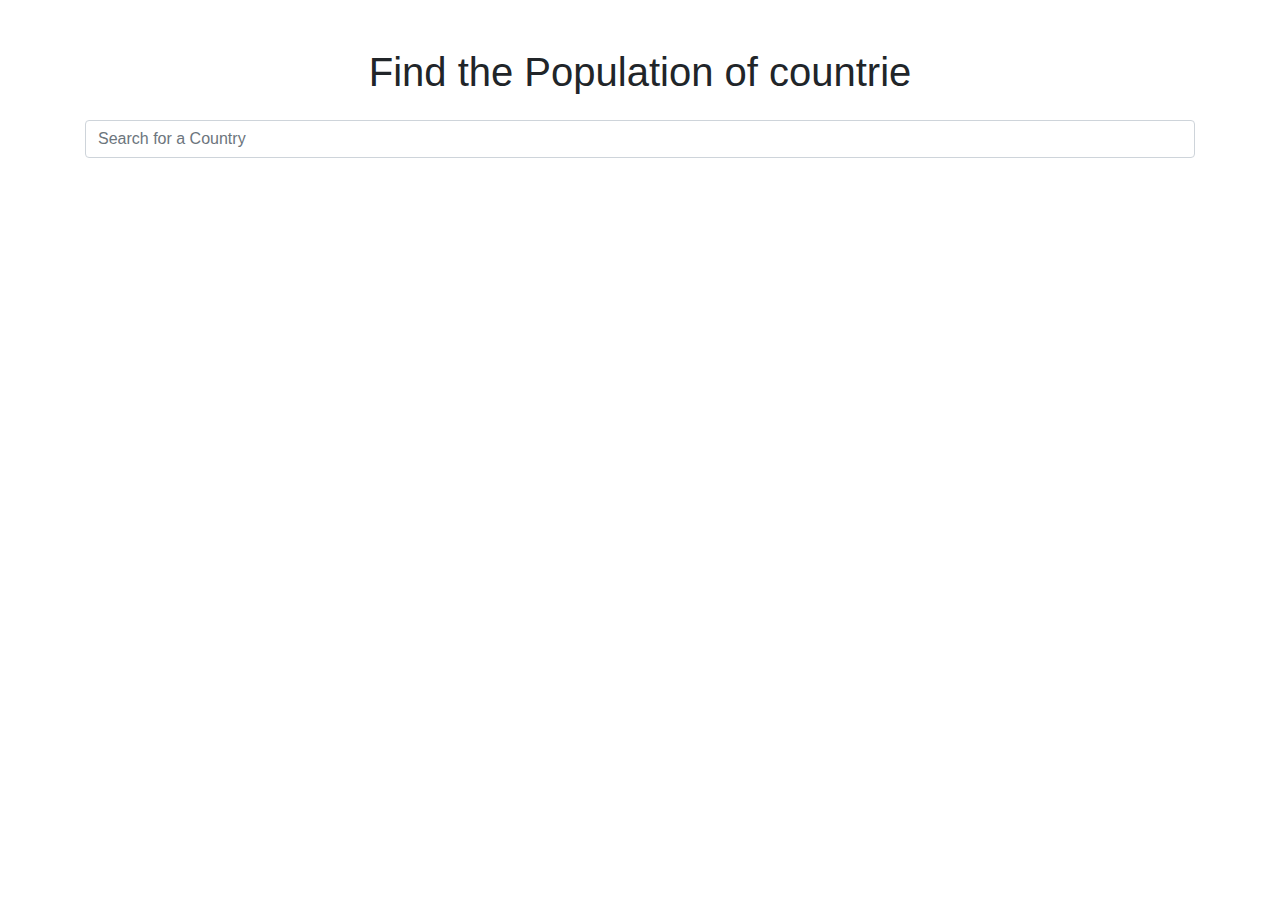
<file: JAVA SCRIPT PROJECT/1EC4ZJIFOI_CoutryFlagSearch/CoutryFlagSearch.html>
<!DOCTYPE html>
<html>

<head>
    <link rel="stylesheet" href="https://stackpath.bootstrapcdn.com/bootstrap/4.5.2/css/bootstrap.min.css" integrity="sha384-JcKb8q3iqJ61gNV9KGb8thSsNjpSL0n8PARn9HuZOnIxN0hoP+VmmDGMN5t9UJ0Z" crossorigin="anonymous" />
    <script src="https://code.jquery.com/jquery-3.5.1.slim.min.js" integrity="sha384-DfXdz2htPH0lsSSs5nCTpuj/zy4C+OGpamoFVy38MVBnE+IbbVYUew+OrCXaRkfj" crossorigin="anonymous"></script>
    <script src="https://cdn.jsdelivr.net/npm/popper.js@1.16.1/dist/umd/popper.min.js" integrity="sha384-9/reFTGAW83EW2RDu2S0VKaIzap3H66lZH81PoYlFhbGU+6BZp6G7niu735Sk7lN" crossorigin="anonymous"></script>
    <script src="https://stackpath.bootstrapcdn.com/bootstrap/4.5.2/js/bootstrap.min.js" integrity="sha384-B4gt1jrGC7Jh4AgTPSdUtOBvfO8shuf57BaghqFfPlYxofvL8/KUEfYiJOMMV+rV" crossorigin="anonymous"></script>
</head>

<body>
    <div class="container pt-5">
        <div class="row">
            <h1 class="col-12 heading text-center">Find the Population of countrie</h1>
            <div class="col-12 text-center mt-3">
                <input type="search" placeholder="Search for a Country" class="form-control search-input" id="searchInput" />
            </div>
            <div class="col-12 d-none mt-5" id="spinnner">
                <div class="d-flex flex-row justify-content-center">
                    <div class="spinner-border" role="status"></div>
                </div>
            </div>
        </div>
        <div class="row result-countries" id="resultCountries"></div>
    </div>
</body>

</html>
</file>
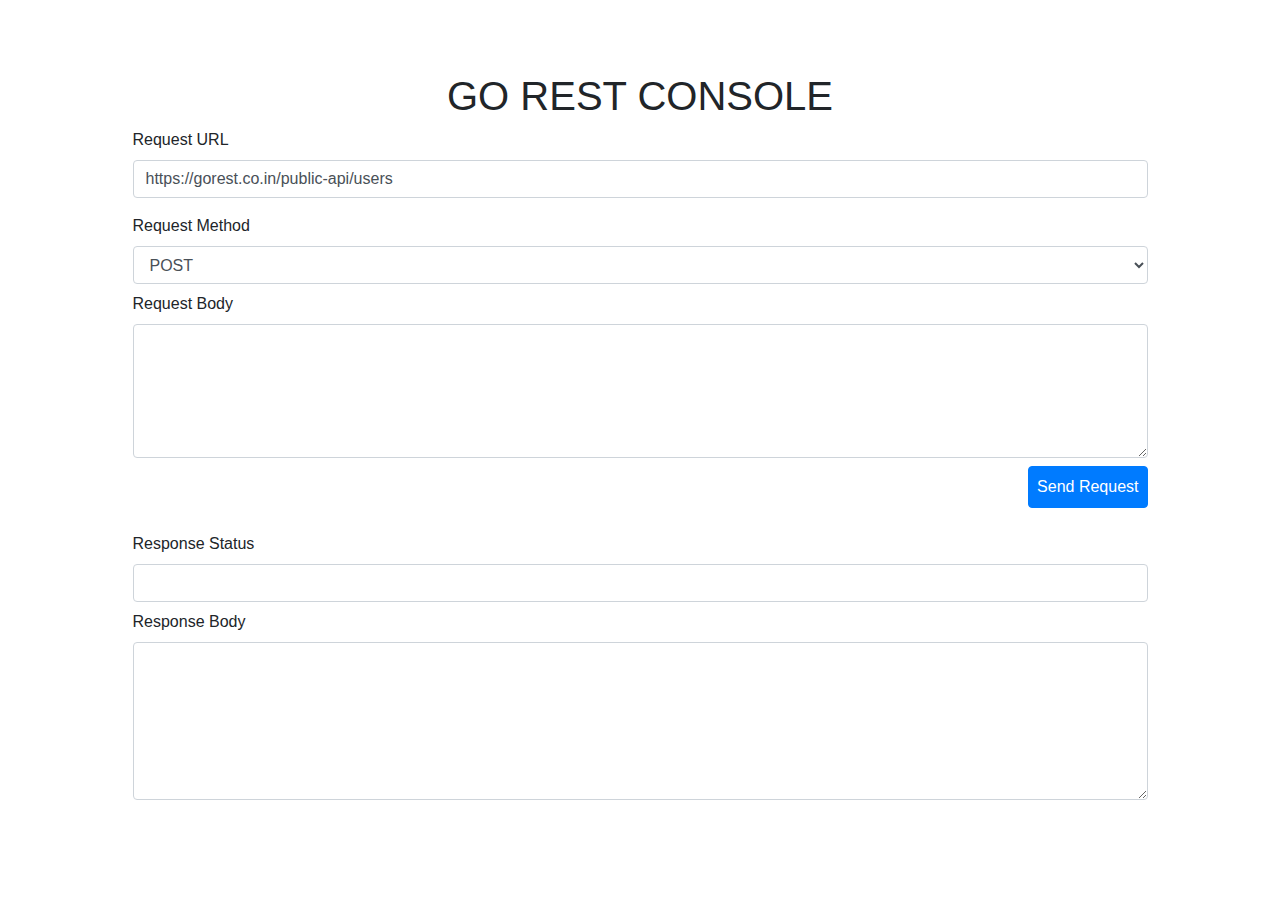
<file: JAVA SCRIPT PROJECT/1EC4ZJIFOI_GETConsole/GETConsole.html>
<!DOCTYPE html>
<html>

<head>
    <link rel="stylesheet" href="https://stackpath.bootstrapcdn.com/bootstrap/4.5.2/css/bootstrap.min.css" integrity="sha384-JcKb8q3iqJ61gNV9KGb8thSsNjpSL0n8PARn9HuZOnIxN0hoP+VmmDGMN5t9UJ0Z" crossorigin="anonymous" />
    <script src="https://code.jquery.com/jquery-3.5.1.slim.min.js" integrity="sha384-DfXdz2htPH0lsSSs5nCTpuj/zy4C+OGpamoFVy38MVBnE+IbbVYUew+OrCXaRkfj" crossorigin="anonymous"></script>
    <script src="https://cdn.jsdelivr.net/npm/popper.js@1.16.1/dist/umd/popper.min.js" integrity="sha384-9/reFTGAW83EW2RDu2S0VKaIzap3H66lZH81PoYlFhbGU+6BZp6G7niu735Sk7lN" crossorigin="anonymous"></script>
    <script src="https://stackpath.bootstrapcdn.com/bootstrap/4.5.2/js/bootstrap.min.js" integrity="sha384-B4gt1jrGC7Jh4AgTPSdUtOBvfO8shuf57BaghqFfPlYxofvL8/KUEfYiJOMMV+rV" crossorigin="anonymous"></script>
</head>

<body>
    <div class="bg-container">
        <div class="container pt-5 pb-5">
            <div class="row pt-4 pb-4 d-flex flex-row justify-content-center console-container">
                <h1 class="col-12 mb-2 text-center heading">GO REST CONSOLE</h1>
                <form class="col-11" id="consoleForm">
                    <div class="mb-2">
                        <label>Request URL</label>
                        <input class="form-control" id="requestUrl" type="text" value="https://gorest.co.in/public-api/users" />
                        <p class="error-message" id="requestUrlErrMsg"></p>
                    </div>
                    <div class="mb-2">
                        <label>Request Method</label>
                        <select class="form-control mb-2" id="requestMethod">
                            <option value="POST">POST</option>
                            <option value="PUT">PUT</option>
                        </select>
                    </div>
                    <div class="mb-2">
                        <label>Request Body</label>
                        <textarea class="form-control w-100" rows="5" id="requestBody"></textarea>
                    </div>
                    <div class="text-right">
                        <button type="submit" class="p-2 btn btn-primary" id="sendRequestBtn">Send Request</button>
                    </div>
                </form>
                <div class="col-11 mt-4">
                    <label>Response Status</label>
                    <input class="form-control" type="text" id="responseStatus" />
                </div>
                <div class="col-11 mt-2">
                    <label>Response Body</label>
                    <textarea class="form-control w-100" rows="6" id="responseBody"></textarea>
                </div>
            </div>
        </div>
    </div>
</body>

</html>
</file>
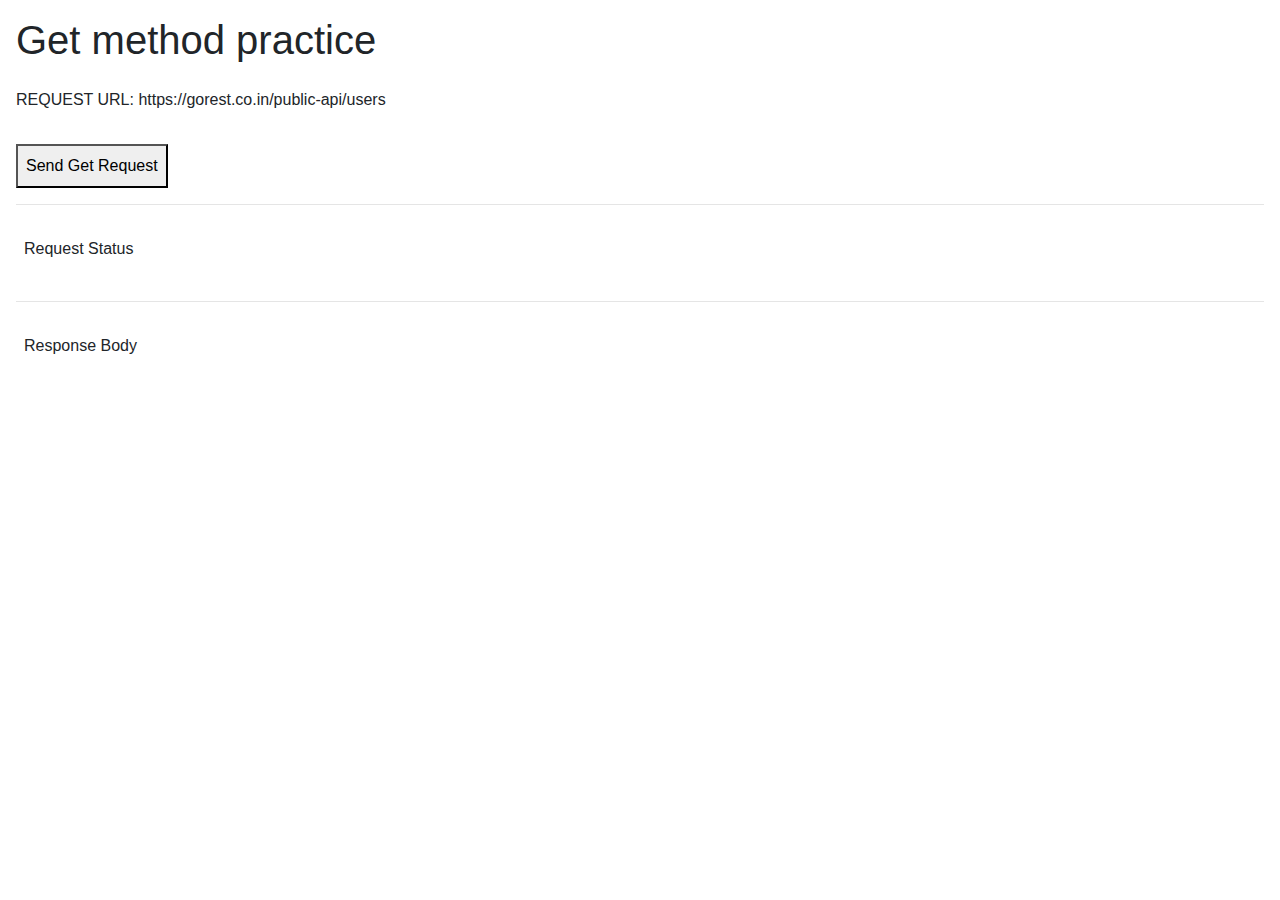
<file: JAVA SCRIPT PROJECT/1EC4ZJIFOI_GETPage/GETPage.html>
<!DOCTYPE html>
<html>

<head>
    <link rel="stylesheet" href="https://stackpath.bootstrapcdn.com/bootstrap/4.5.2/css/bootstrap.min.css" integrity="sha384-JcKb8q3iqJ61gNV9KGb8thSsNjpSL0n8PARn9HuZOnIxN0hoP+VmmDGMN5t9UJ0Z" crossorigin="anonymous" />
    <script src="https://code.jquery.com/jquery-3.5.1.slim.min.js" integrity="sha384-DfXdz2htPH0lsSSs5nCTpuj/zy4C+OGpamoFVy38MVBnE+IbbVYUew+OrCXaRkfj" crossorigin="anonymous"></script>
    <script src="https://cdn.jsdelivr.net/npm/popper.js@1.16.1/dist/umd/popper.min.js" integrity="sha384-9/reFTGAW83EW2RDu2S0VKaIzap3H66lZH81PoYlFhbGU+6BZp6G7niu735Sk7lN" crossorigin="anonymous"></script>
    <script src="https://stackpath.bootstrapcdn.com/bootstrap/4.5.2/js/bootstrap.min.js" integrity="sha384-B4gt1jrGC7Jh4AgTPSdUtOBvfO8shuf57BaghqFfPlYxofvL8/KUEfYiJOMMV+rV" crossorigin="anonymous"></script>
</head>

<body>
    <div class="p-3 bg-container">
        <h1 class="heading mb-4">Get method practice</h1>
        <p class="request-url-text">REQUEST URL: <span class="request-url">https://gorest.co.in/public-api/users</span></p>
        <button class="mt-3 p-2 button" id="sendGetRequestBtn">Send Get Request</button>
        <hr />
        <div class="p-2 mt-4">
            <p id="requestStatus">Request Status</p>
            <p class="request-status"></p>
            <p class="d-none" id="loading">Loading....</p>
        </div>
        <hr />
        <div class="p-2 mt-4">
            <p>Response Body</p>
            <p class="http-response" id="httpResponse"></p>
        </div>
    </div>
</body>

</html>
</file>
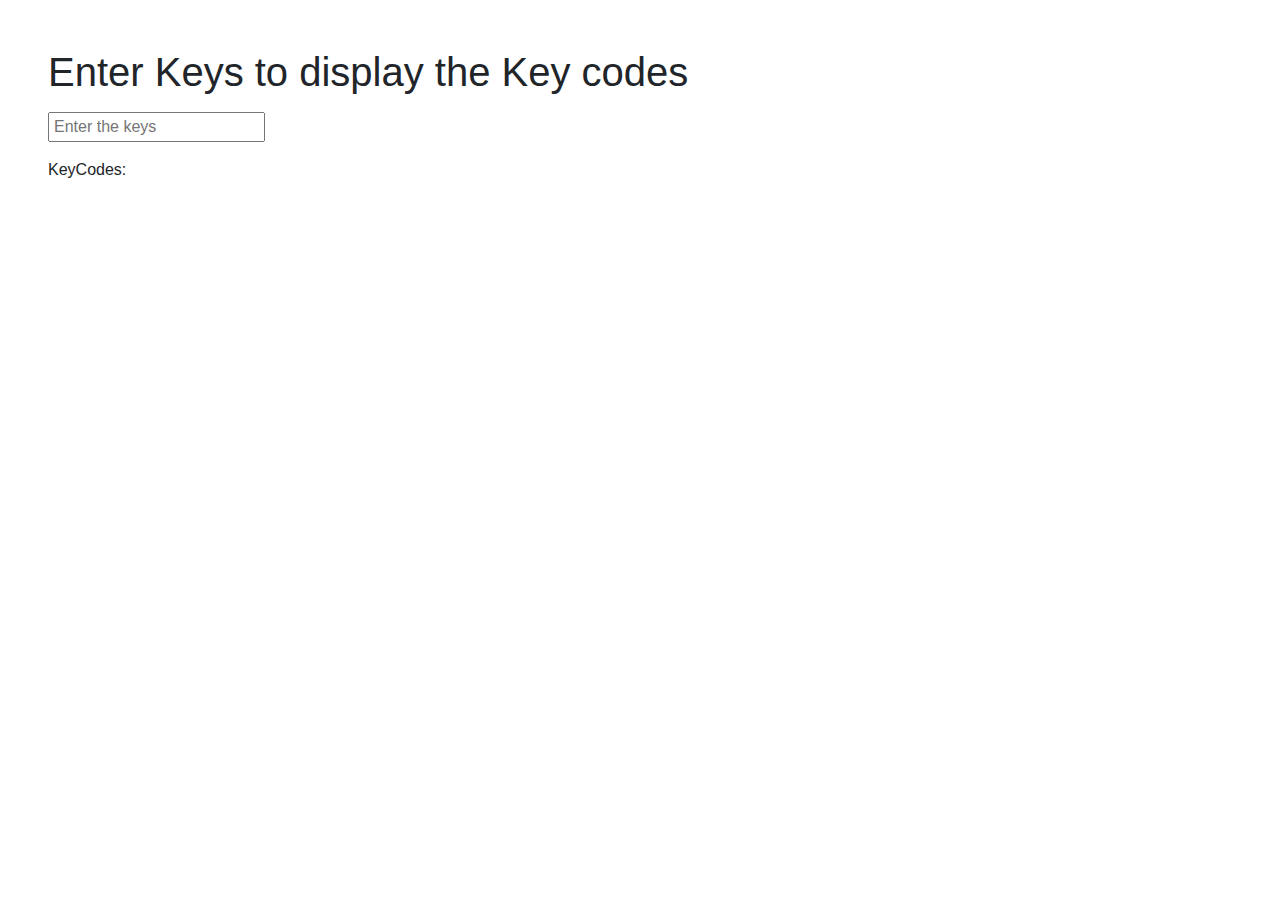
<file: JAVA SCRIPT PROJECT/1EC4ZJIFOI_Keycode (1)/Keycode.html>
<!DOCTYPE html>
<html>

<head>
    <link rel="stylesheet" href="https://stackpath.bootstrapcdn.com/bootstrap/4.5.2/css/bootstrap.min.css" integrity="sha384-JcKb8q3iqJ61gNV9KGb8thSsNjpSL0n8PARn9HuZOnIxN0hoP+VmmDGMN5t9UJ0Z" crossorigin="anonymous" />
    <script src="https://code.jquery.com/jquery-3.5.1.slim.min.js" integrity="sha384-DfXdz2htPH0lsSSs5nCTpuj/zy4C+OGpamoFVy38MVBnE+IbbVYUew+OrCXaRkfj" crossorigin="anonymous"></script>
    <script src="https://cdn.jsdelivr.net/npm/popper.js@1.16.1/dist/umd/popper.min.js" integrity="sha384-9/reFTGAW83EW2RDu2S0VKaIzap3H66lZH81PoYlFhbGU+6BZp6G7niu735Sk7lN" crossorigin="anonymous"></script>
    <script src="https://stackpath.bootstrapcdn.com/bootstrap/4.5.2/js/bootstrap.min.js" integrity="sha384-B4gt1jrGC7Jh4AgTPSdUtOBvfO8shuf57BaghqFfPlYxofvL8/KUEfYiJOMMV+rV" crossorigin="anonymous"></script>
</head>

<body>
    <div class="p-5">
        <h1 class="heading mb-3">Enter Keys to display the Key codes</h1>
        <input type="text" placeholder="Enter the keys" class="pl-1" id="userInput" />
        <p class="mt-3" id="keyCodeList">KeyCodes: </p>
        <ul class="key-code-list mt-3" id="keyCodeList"></ul>
    </div>
</body>

</html>
</file>
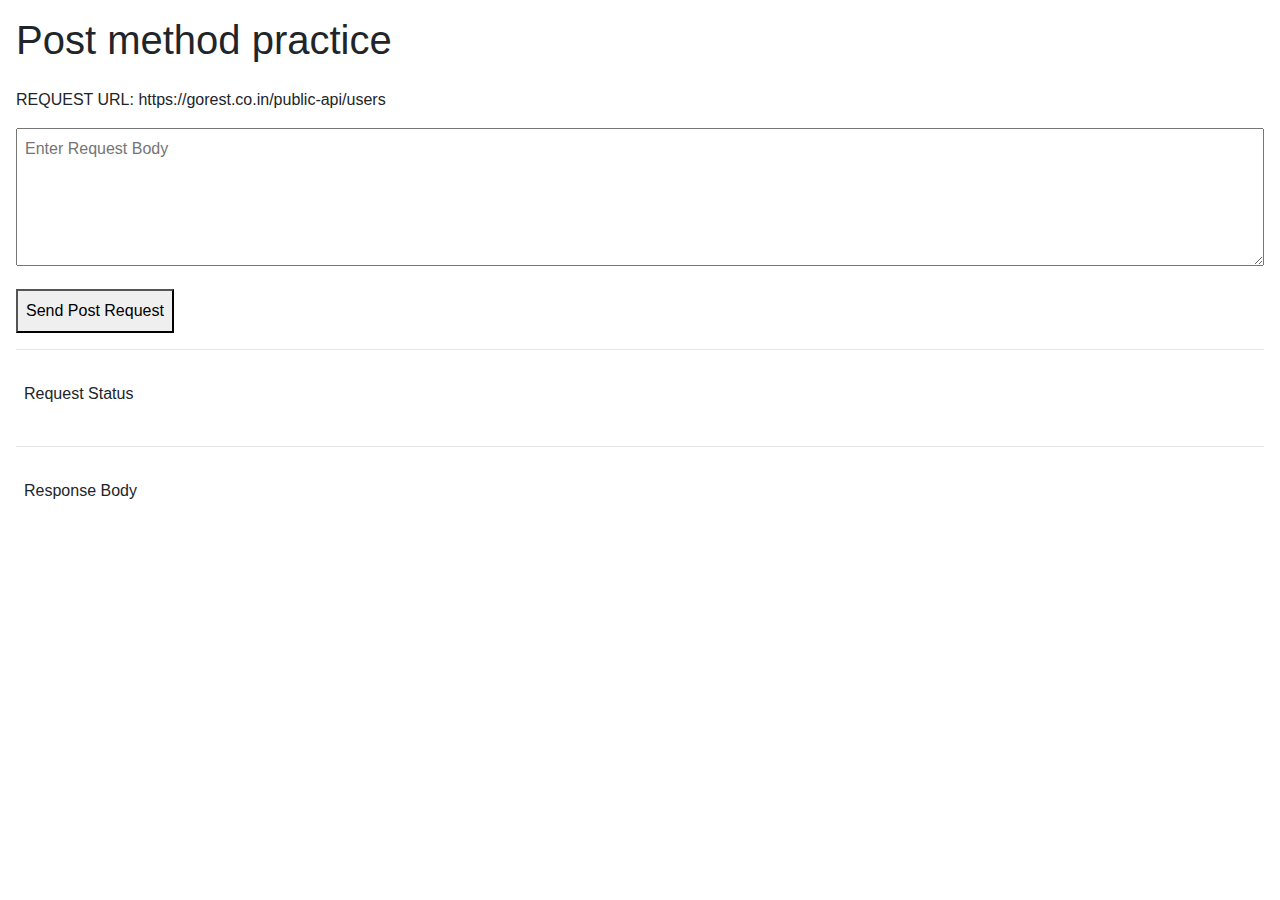
<file: JAVA SCRIPT PROJECT/1EC4ZJIFOI_POSTPAGE/POSTPAGE.html>
<!DOCTYPE html>
<html>

<head>
    <link rel="stylesheet" href="https://stackpath.bootstrapcdn.com/bootstrap/4.5.2/css/bootstrap.min.css" integrity="sha384-JcKb8q3iqJ61gNV9KGb8thSsNjpSL0n8PARn9HuZOnIxN0hoP+VmmDGMN5t9UJ0Z" crossorigin="anonymous" />
    <script src="https://code.jquery.com/jquery-3.5.1.slim.min.js" integrity="sha384-DfXdz2htPH0lsSSs5nCTpuj/zy4C+OGpamoFVy38MVBnE+IbbVYUew+OrCXaRkfj" crossorigin="anonymous"></script>
    <script src="https://cdn.jsdelivr.net/npm/popper.js@1.16.1/dist/umd/popper.min.js" integrity="sha384-9/reFTGAW83EW2RDu2S0VKaIzap3H66lZH81PoYlFhbGU+6BZp6G7niu735Sk7lN" crossorigin="anonymous"></script>
    <script src="https://stackpath.bootstrapcdn.com/bootstrap/4.5.2/js/bootstrap.min.js" integrity="sha384-B4gt1jrGC7Jh4AgTPSdUtOBvfO8shuf57BaghqFfPlYxofvL8/KUEfYiJOMMV+rV" crossorigin="anonymous"></script>
</head>

<body>
    <div class="p-3 bg-container">
        <h1 class="heading mb-4">Post method practice</h1>
        <p class="request-url-text">REQUEST URL: <span class="request-url">https://gorest.co.in/public-api/users</span></p>
        <textarea placeholder="Enter Request Body" rows="5" class="w-100 p-2 request-body" id="requestBody"></textarea>
        <button class="mt-3 p-2 button" id="sendPostRequestBtn">Send Post Request</button>
        <hr />
        <div class="p-2 mt-4">
            <p>Request Status</p>
            <p class="request-status" id="requestStatus"></p>
            <p class="d-none" id="loading">Loading....</p>
        </div>
        <hr />
        <div class="p-2 mt-4">
            <p>Response Body</p>
            <p class="http-response" id="httpResponse"></p>
        </div>
    </div>
</body>

</html>
</file>
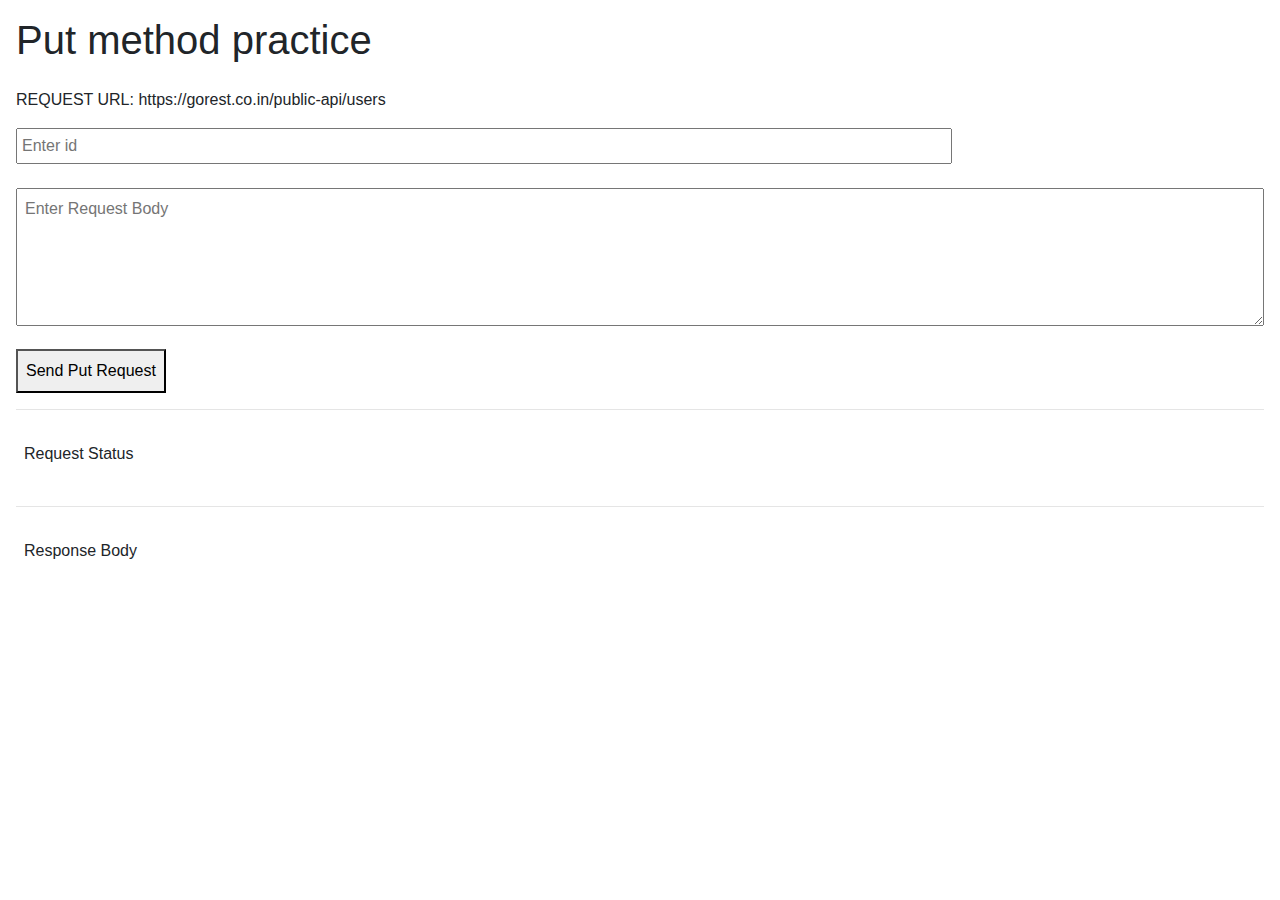
<file: JAVA SCRIPT PROJECT/1EC4ZJIFOI_PUTPage/PUTPage.html>
<!DOCTYPE html>
<html>

<head>
    <link rel="stylesheet" href="https://stackpath.bootstrapcdn.com/bootstrap/4.5.2/css/bootstrap.min.css" integrity="sha384-JcKb8q3iqJ61gNV9KGb8thSsNjpSL0n8PARn9HuZOnIxN0hoP+VmmDGMN5t9UJ0Z" crossorigin="anonymous" />
    <script src="https://code.jquery.com/jquery-3.5.1.slim.min.js" integrity="sha384-DfXdz2htPH0lsSSs5nCTpuj/zy4C+OGpamoFVy38MVBnE+IbbVYUew+OrCXaRkfj" crossorigin="anonymous"></script>
    <script src="https://cdn.jsdelivr.net/npm/popper.js@1.16.1/dist/umd/popper.min.js" integrity="sha384-9/reFTGAW83EW2RDu2S0VKaIzap3H66lZH81PoYlFhbGU+6BZp6G7niu735Sk7lN" crossorigin="anonymous"></script>
    <script src="https://stackpath.bootstrapcdn.com/bootstrap/4.5.2/js/bootstrap.min.js" integrity="sha384-B4gt1jrGC7Jh4AgTPSdUtOBvfO8shuf57BaghqFfPlYxofvL8/KUEfYiJOMMV+rV" crossorigin="anonymous"></script>
</head>

<body>
    <div class="p-3 bg-container">
        <h1 class="heading mb-4">Put method practice</h1>
        <p class="request-url-text">REQUEST URL: <span class="request-url">https://gorest.co.in/public-api/users</span></p>
        <input placeholder="Enter id" class="w-75 p-1 user-input" id="userInput" />
        <textarea placeholder="Enter Request Body" rows="5" class="w-100 mt-4 p-2 request-body" id="requestBody"></textarea>
        <button class="mt-3 p-2 button" id="sendPutRequestBtn">Send Put Request</button>
        <hr />
        <div class="request-status-container p-2 mt-4">
            <p>Request Status</p>
            <p class="request-status" id="requestStatus"></p>
            <p class="d-none" id="loading">Loading....</p>
        </div>
        <hr />
        <div class="response-body-container p-2 mt-4">
            <p>Response Body</p>
            <p class="http-response" id="httpResponse"></p>
        </div>
    </div>
</body>

</html>
</file>
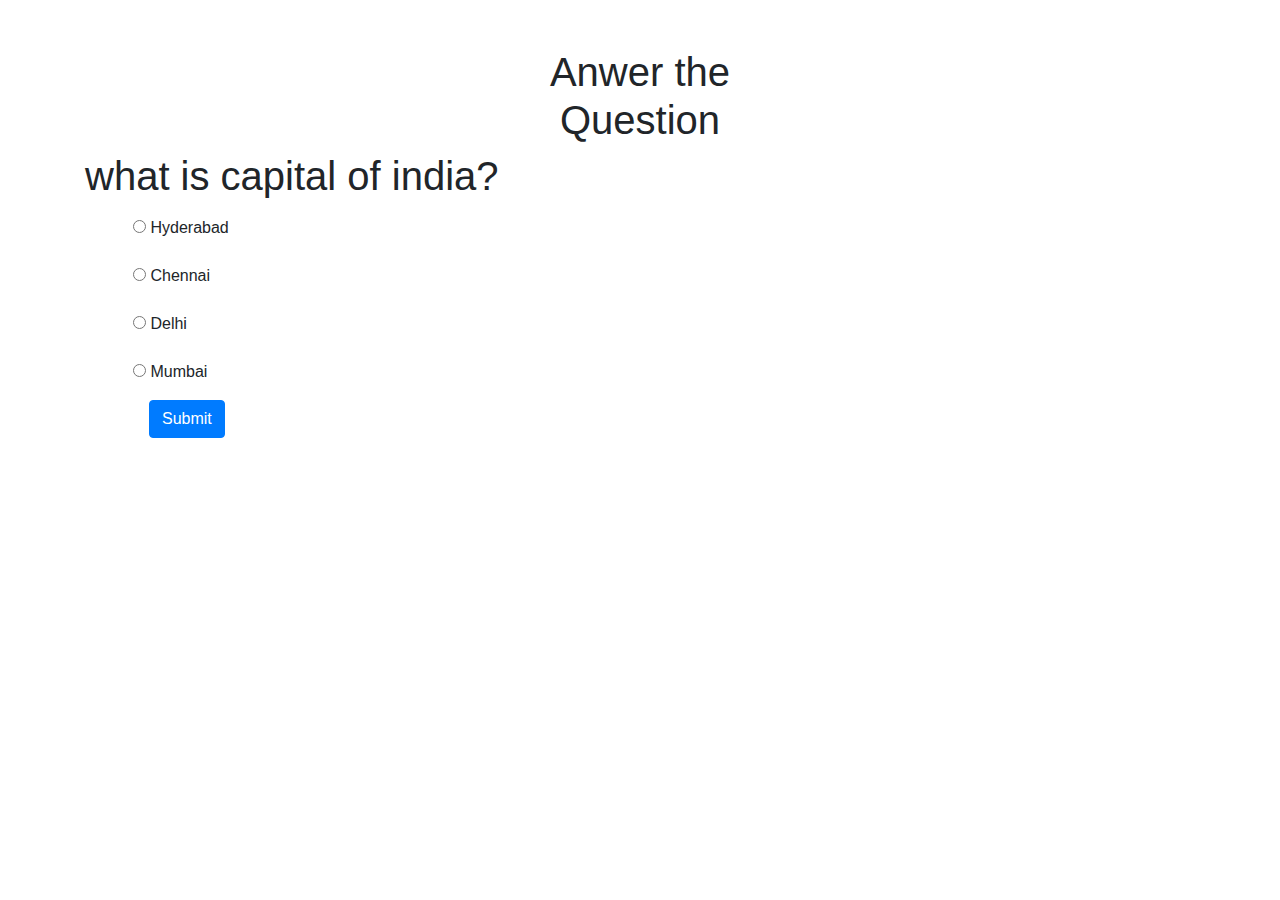
<file: JAVA SCRIPT PROJECT/1EC4ZJIFOI_QuestionAnwer/QuestionAnwer.html>
<!DOCTYPE html>
<html>

<head>
    <link rel="stylesheet" href="https://stackpath.bootstrapcdn.com/bootstrap/4.5.2/css/bootstrap.min.css" integrity="sha384-JcKb8q3iqJ61gNV9KGb8thSsNjpSL0n8PARn9HuZOnIxN0hoP+VmmDGMN5t9UJ0Z" crossorigin="anonymous" />
    <script src="https://code.jquery.com/jquery-3.5.1.slim.min.js" integrity="sha384-DfXdz2htPH0lsSSs5nCTpuj/zy4C+OGpamoFVy38MVBnE+IbbVYUew+OrCXaRkfj" crossorigin="anonymous"></script>
    <script src="https://cdn.jsdelivr.net/npm/popper.js@1.16.1/dist/umd/popper.min.js" integrity="sha384-9/reFTGAW83EW2RDu2S0VKaIzap3H66lZH81PoYlFhbGU+6BZp6G7niu735Sk7lN" crossorigin="anonymous"></script>
    <script src="https://stackpath.bootstrapcdn.com/bootstrap/4.5.2/js/bootstrap.min.js" integrity="sha384-B4gt1jrGC7Jh4AgTPSdUtOBvfO8shuf57BaghqFfPlYxofvL8/KUEfYiJOMMV+rV" crossorigin="anonymous"></script>
</head>

<body>
    <div class="container bg">
        <div class="row">
            <div class="col-12">
                <form class="myform" id="questionsForm">
                    <h1 class="home-page mt-5 pd-3 text-center">Anwer the<br /> Question</h1>
                    <div class="card-container">
                        <h1 class="h">what is capital of india?</h1>

                        <div class="mt-3 ml-5">

                            <input type="radio" value="Hyderabad" id="cityHyderabad" name="option">
                            <label for="cityHyderabad" class="head">Hyderabad</label>
                        </div>
                        <div class="mt-3 ml-5">

                            <input type="radio" value="Chennai" id="cityChennai" name="option">
                            <label for="cityChennai" class="head">Chennai</label>
                        </div>
                        <div class="mt-3 ml-5">

                            <input type="radio" value="Delhi" id="cityDelhi" name="option">
                            <label for="cityDelhi" class="head">Delhi</label>
                        </div>
                        <div class="mt-3 ml-5">

                            <input type="radio" value="Mumbai" id="cityMumbai" name="option">
                            <label for="cityMumbai" class="head">Mumbai</label>
                            <div class="mt-2 ml-3">
                                <button class="btn btn-primary" id="submitBtn">
                                    Submit
                                </button>
                                <p class="para mt-4" id="resultMsg"></p>
                            </div>

                        </div>
                    </div>


                </form>


            </div>
        </div>

    </div>
</body>

</html>
</file>
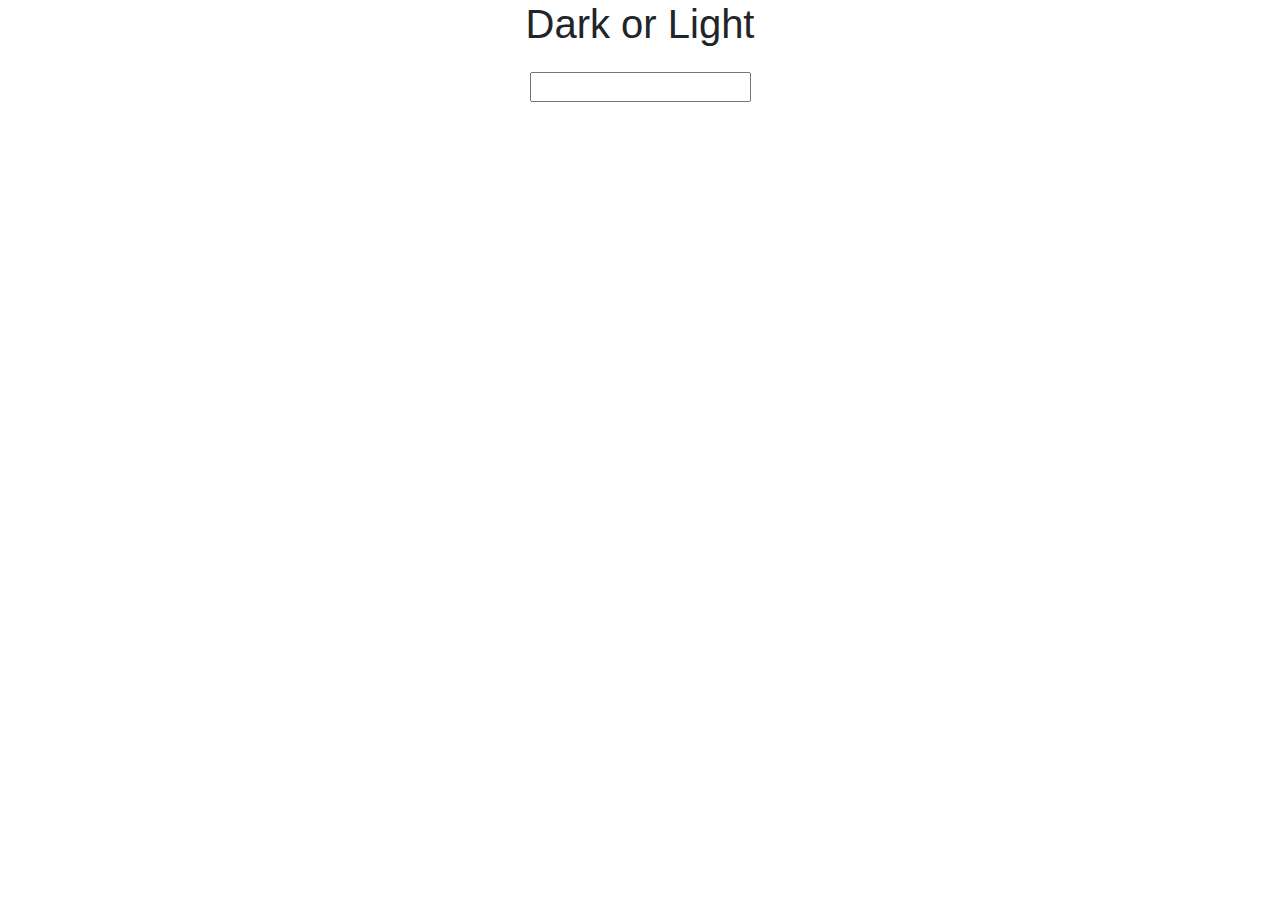
<file: JAVA SCRIPT PROJECT/1EC4ZJIFOI_ThemeLight/ThemeLight.html>
<!DOCTYPE html>
<html>

<head>
    <link rel="stylesheet" href="https://stackpath.bootstrapcdn.com/bootstrap/4.5.2/css/bootstrap.min.css" integrity="sha384-JcKb8q3iqJ61gNV9KGb8thSsNjpSL0n8PARn9HuZOnIxN0hoP+VmmDGMN5t9UJ0Z" crossorigin="anonymous" />
    <script src="https://code.jquery.com/jquery-3.5.1.slim.min.js" integrity="sha384-DfXdz2htPH0lsSSs5nCTpuj/zy4C+OGpamoFVy38MVBnE+IbbVYUew+OrCXaRkfj" crossorigin="anonymous"></script>
    <script src="https://cdn.jsdelivr.net/npm/popper.js@1.16.1/dist/umd/popper.min.js" integrity="sha384-9/reFTGAW83EW2RDu2S0VKaIzap3H66lZH81PoYlFhbGU+6BZp6G7niu735Sk7lN" crossorigin="anonymous"></script>
    <script src="https://stackpath.bootstrapcdn.com/bootstrap/4.5.2/js/bootstrap.min.js" integrity="sha384-B4gt1jrGC7Jh4AgTPSdUtOBvfO8shuf57BaghqFfPlYxofvL8/KUEfYiJOMMV+rV" crossorigin="anonymous"></script>
</head>

<body>
    <div class="bg-container d-flex flex-column justify-content-center text-center" id="bgContainer">
        <h1 class="heading" id="heading">Dark or Light</h1>
        <div class="mt-3">
            <input type="text" class="user-input pl-2" id="themeUserInput" />

        </div>
    </div>
</body>

</html>
</file>
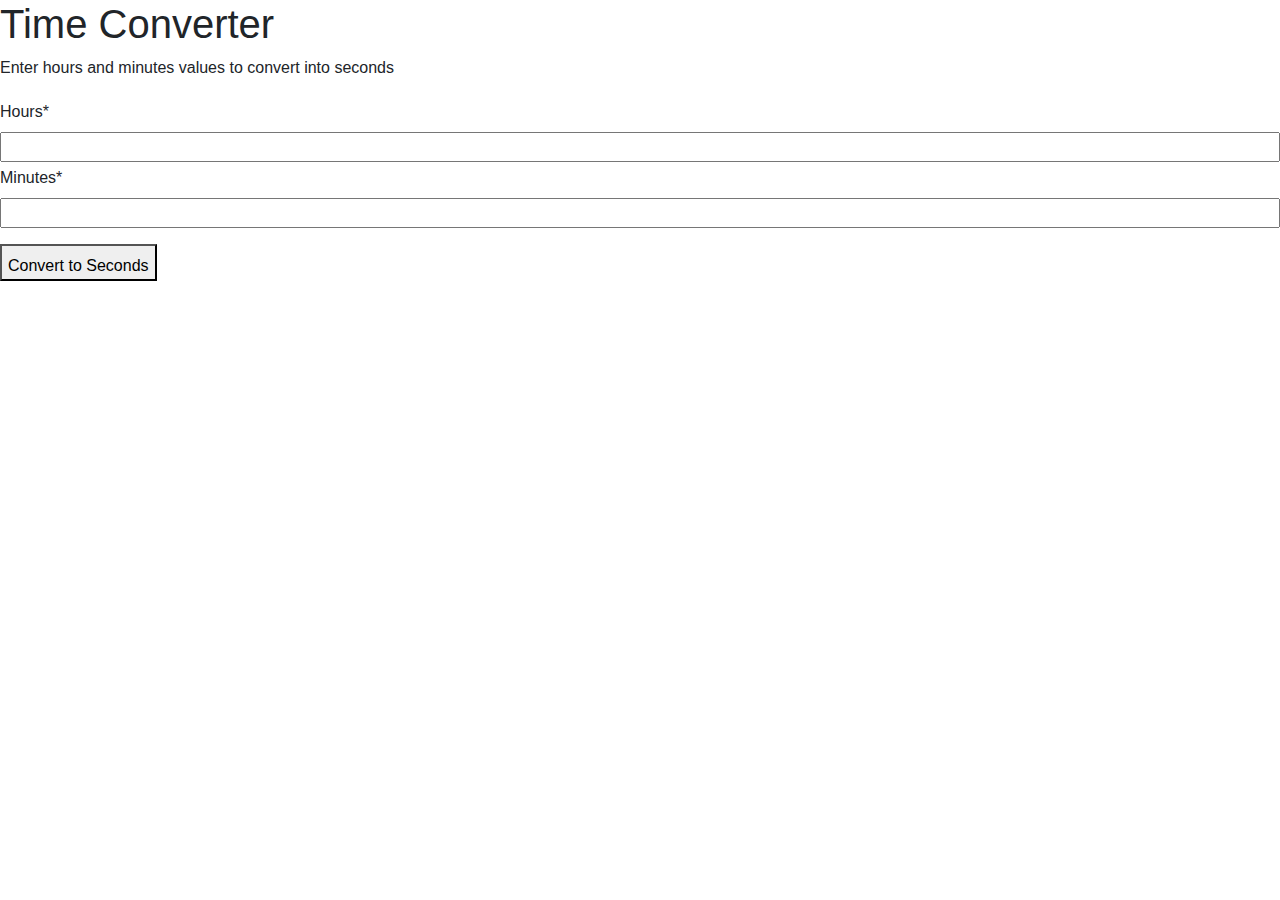
<file: JAVA SCRIPT PROJECT/1EC4ZJIFOI_TIMECONVETER/TIMECONVETER.html>
<!DOCTYPE html>
<html>

<head>
    <link rel="stylesheet" href="https://stackpath.bootstrapcdn.com/bootstrap/4.5.2/css/bootstrap.min.css" integrity="sha384-JcKb8q3iqJ61gNV9KGb8thSsNjpSL0n8PARn9HuZOnIxN0hoP+VmmDGMN5t9UJ0Z" crossorigin="anonymous" />
    <script src="https://code.jquery.com/jquery-3.5.1.slim.min.js" integrity="sha384-DfXdz2htPH0lsSSs5nCTpuj/zy4C+OGpamoFVy38MVBnE+IbbVYUew+OrCXaRkfj" crossorigin="anonymous"></script>
    <script src="https://cdn.jsdelivr.net/npm/popper.js@1.16.1/dist/umd/popper.min.js" integrity="sha384-9/reFTGAW83EW2RDu2S0VKaIzap3H66lZH81PoYlFhbGU+6BZp6G7niu735Sk7lN" crossorigin="anonymous"></script>
    <script src="https://stackpath.bootstrapcdn.com/bootstrap/4.5.2/js/bootstrap.min.js" integrity="sha384-B4gt1jrGC7Jh4AgTPSdUtOBvfO8shuf57BaghqFfPlYxofvL8/KUEfYiJOMMV+rV" crossorigin="anonymous"></script>
</head>

<body>
    <div class="time-container flex flex-column">
        <h1 class="heading">Time Converter</h1>
        <p class="para">Enter hours and minutes values to convert into seconds</p>
        <label class="para mt-1" for="hoursInput">Hours*</label>
        <br />

        <input type="text" class="userInput w-100" id="hoursInput">
        <br />
        <label class="para mt-1" for="minutesInput">Minutes*</label>
        <br />
        <input type="text" class="userInput w-100 " id="minutesInput">
        <br />
        <button class="button mt-3 pt-2" id="convertBtn">Convert to Seconds</button>
        <p id="timeInSeconds"></p>
        <p id="errorMsg"></p>
    </div>
</body>

</html>
</file>
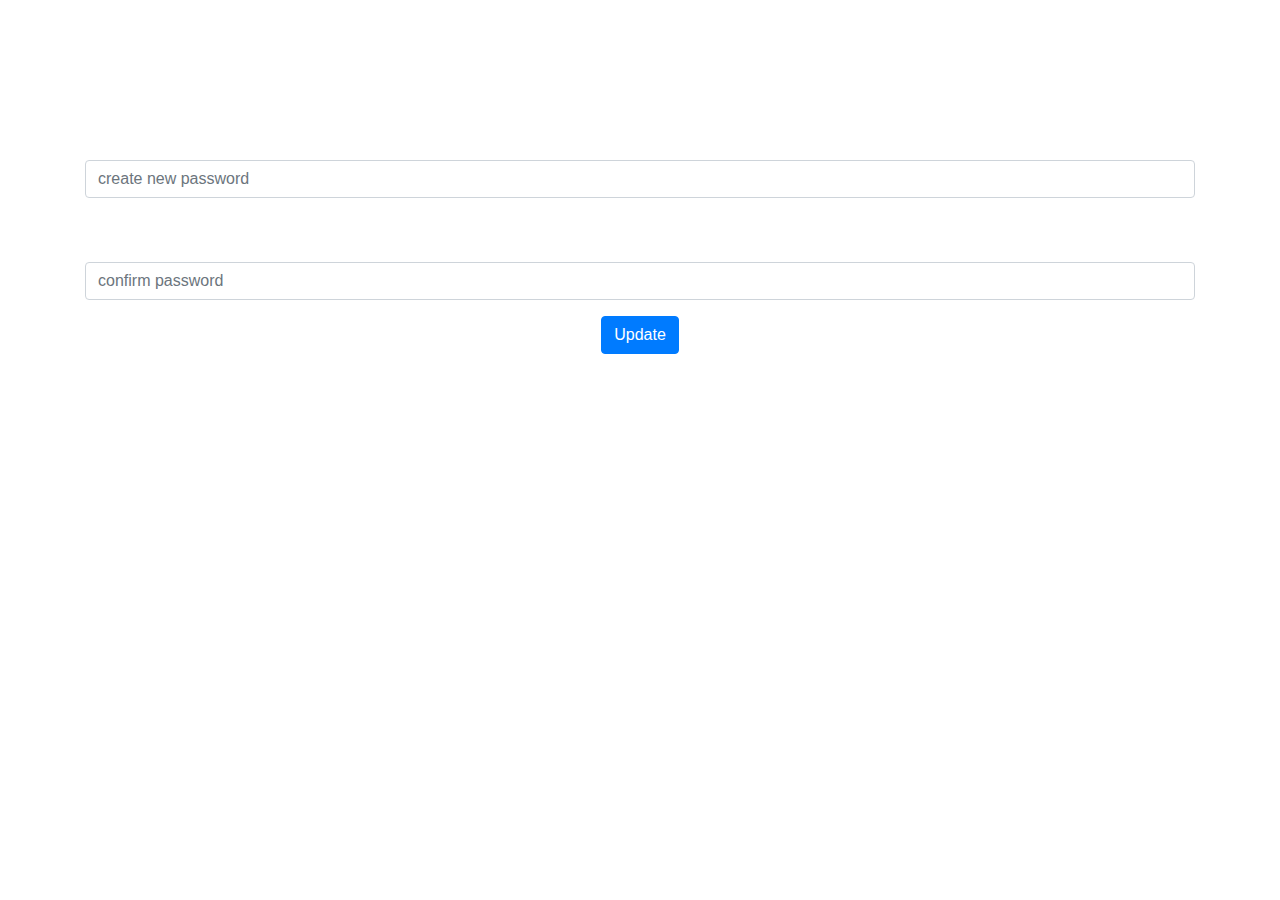
<file: JAVA SCRIPT PROJECT/1EC4ZJIFOI_UpdatePassword (1)/UpdatePassword.html>
<!DOCTYPE html>
<html>

<head>
    <link rel="stylesheet" href="https://stackpath.bootstrapcdn.com/bootstrap/4.5.2/css/bootstrap.min.css" integrity="sha384-JcKb8q3iqJ61gNV9KGb8thSsNjpSL0n8PARn9HuZOnIxN0hoP+VmmDGMN5t9UJ0Z" crossorigin="anonymous" />
    <script src="https://code.jquery.com/jquery-3.5.1.slim.min.js" integrity="sha384-DfXdz2htPH0lsSSs5nCTpuj/zy4C+OGpamoFVy38MVBnE+IbbVYUew+OrCXaRkfj" crossorigin="anonymous"></script>
    <script src="https://cdn.jsdelivr.net/npm/popper.js@1.16.1/dist/umd/popper.min.js" integrity="sha384-9/reFTGAW83EW2RDu2S0VKaIzap3H66lZH81PoYlFhbGU+6BZp6G7niu735Sk7lN" crossorigin="anonymous"></script>
    <script src="https://stackpath.bootstrapcdn.com/bootstrap/4.5.2/js/bootstrap.min.js" integrity="sha384-B4gt1jrGC7Jh4AgTPSdUtOBvfO8shuf57BaghqFfPlYxofvL8/KUEfYiJOMMV+rV" crossorigin="anonymous"></script>
</head>
<div class=" bg container ">
    <div class="row">
        <div class="col-12">
            <h1 class="text-center mt-5" style="color:#ffffff;font-family:Roboto;font-weight:900;">Update Password</h1>
            <br />
            <form class="myform d-flex flex-column justify-content-center" id="updatePasswordForm">
                <div class="mb-3">
                    <label for="newPassword" class="label" style="color:#ffffff; font-family:Roboto;font-weight:700;">NEW PASSWORD</label>
                    <input type="password" class="pashead form-control" id="newPassword" placeholder="create new password">
                    <p class="mt-2" style="color:red;" id="newPasswordErrMsg"></p>
                </div>
                <div class="mb-3 ">
                    <label for="newPassword" class="label" style="color:#ffffff; font-family:Roboto;font-weight:700;">CONFIRM PASSWORD</label>
                    <input type="password" class="pashead form-control" id="confirmPassword" placeholder="confirm password">
                    <p class="mt-2" style="color:red;" id="confirmPasswordErrMsg"></p>
                    <div class="mt-3 text-center">
                        <button type="submit" class="btn btn-primary" id="updateBtn">Update</button>
                    </div>
                </div>

            </form>
        </div>
    </div>
</div>


</body>

</html>
</file>
